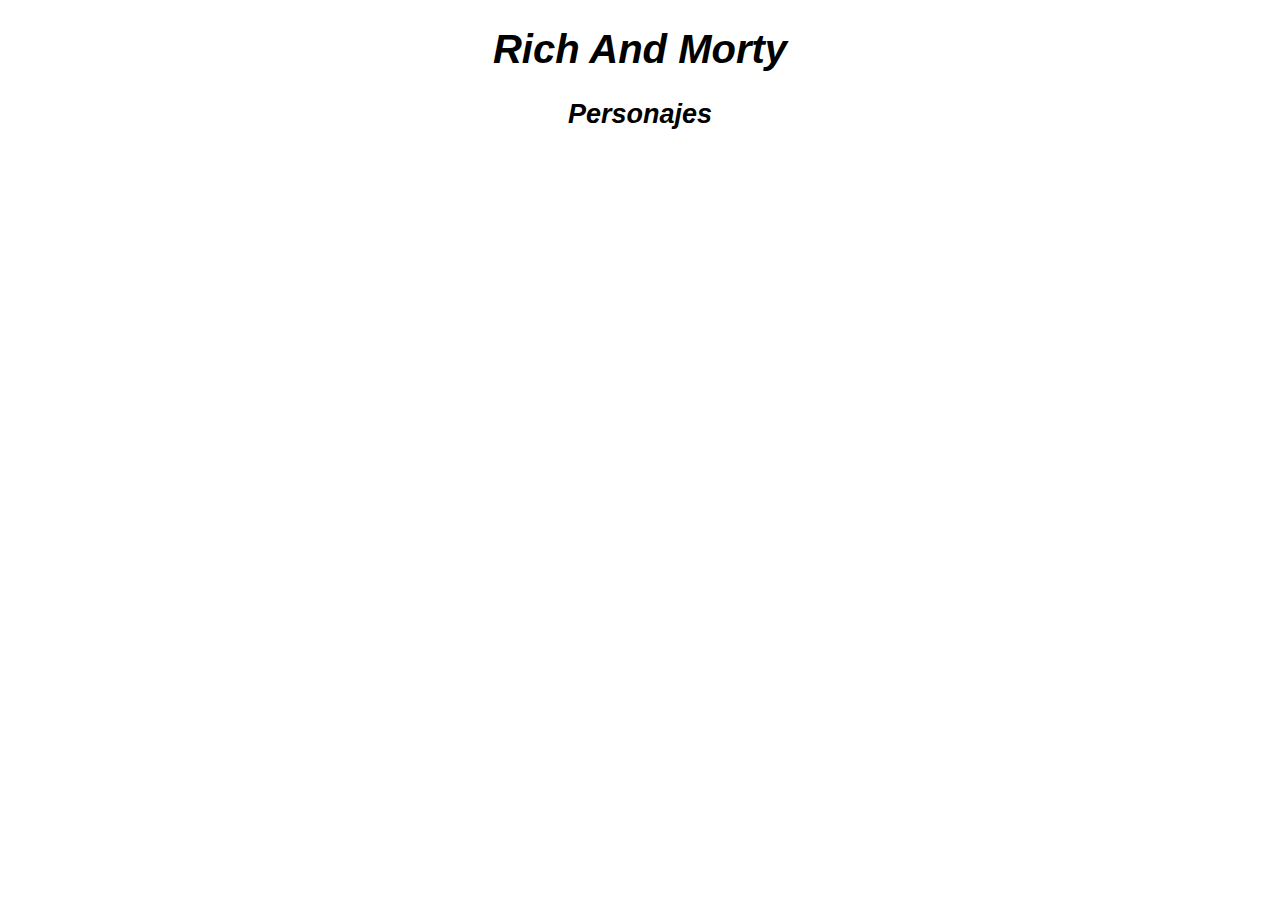
<file: index.html>
<!DOCTYPE html>
<html lang="en">

<head>
    <meta charset="UTF-8">
    <meta name="viewport" content="width=device-width, initial-scale=1.0">
    <title>Rick and Morty</title>
    <link rel="stylesheet" href="./css/styles.css">
</head>

<body>
    <header>
    </header>

    <div class="container-lg">
        <main>
            <div class="titulo">
                <h1>Rich And Morty</h1>
            </div>
            <div class="subtitulo">
                <h2>Personajes</h2>
            </div>
            <div class="container-md">
                <!-- <img src="" alt="" class="img-personaje"> -->
                <div id="poke-container"></div>
            </div>
        </main>
    </div>

    <script src="./js/rickandmorty.js"></script>

</body>

</html>
</file>
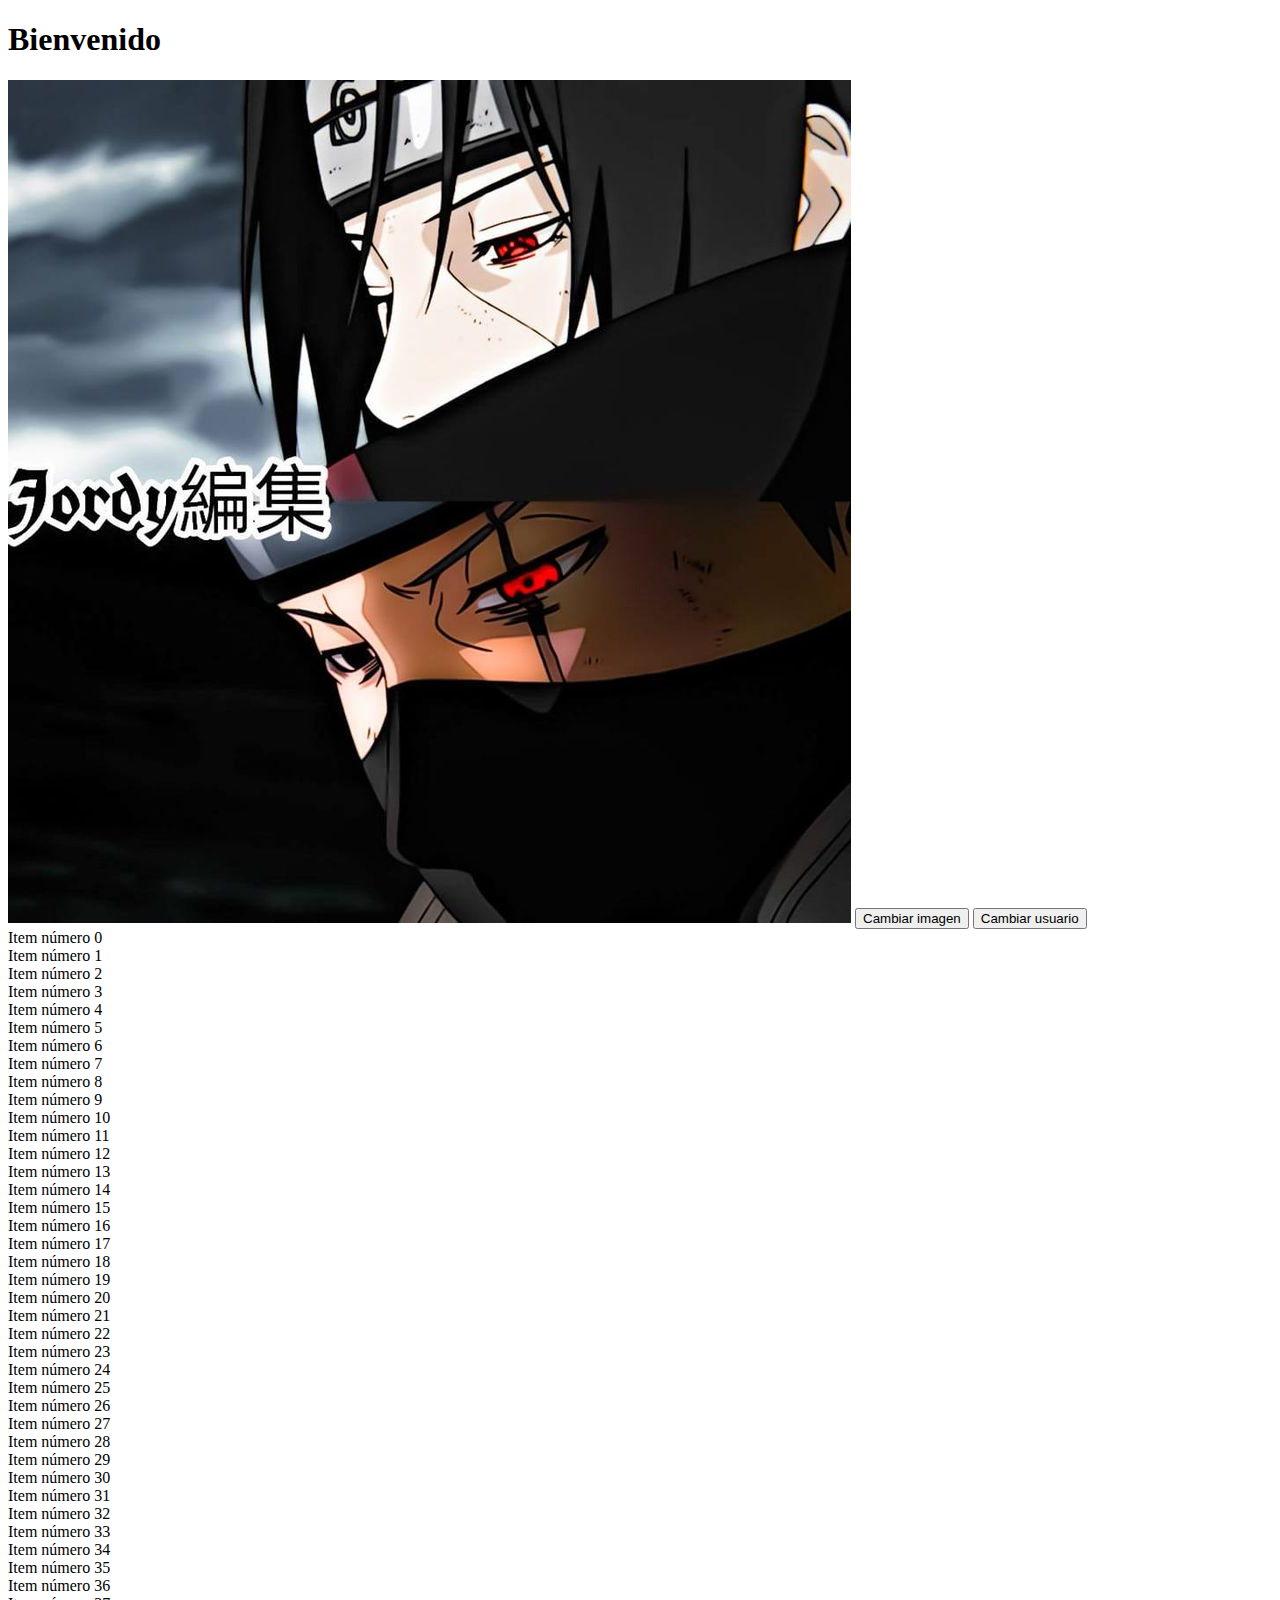
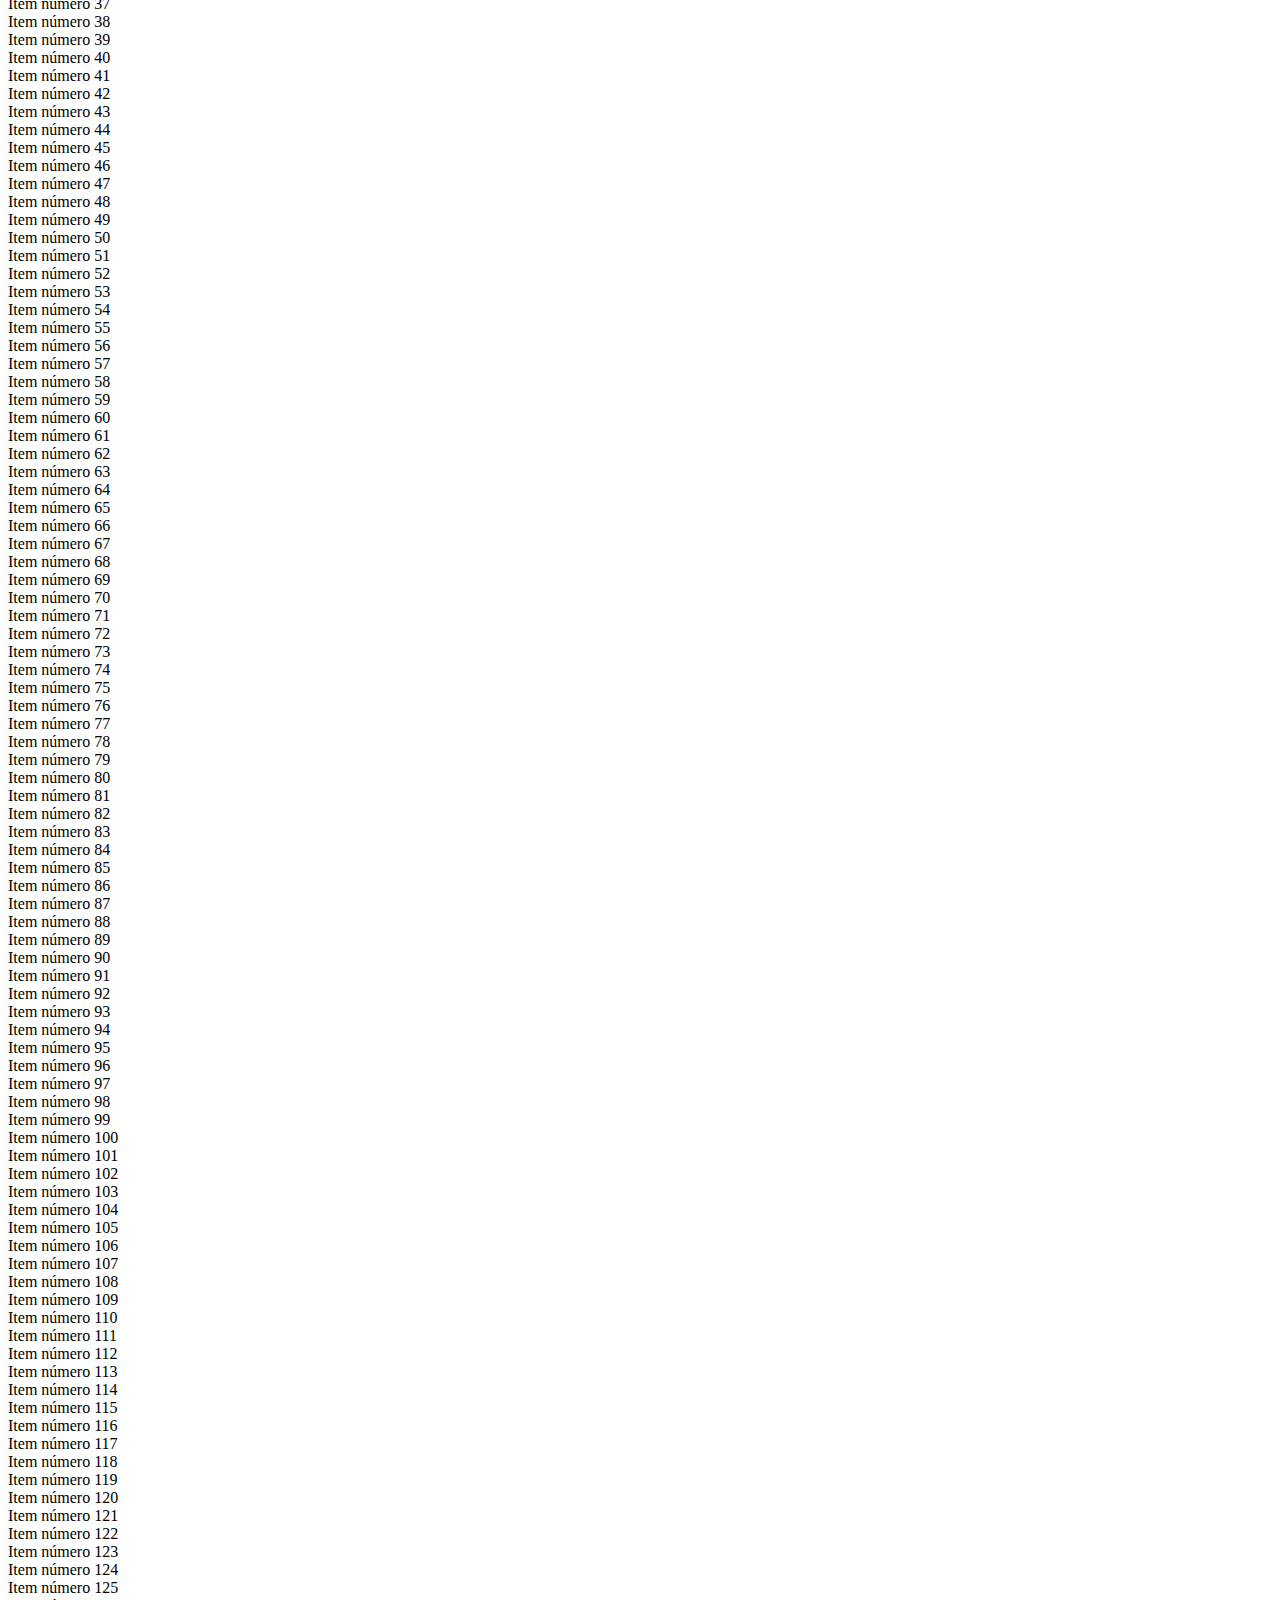
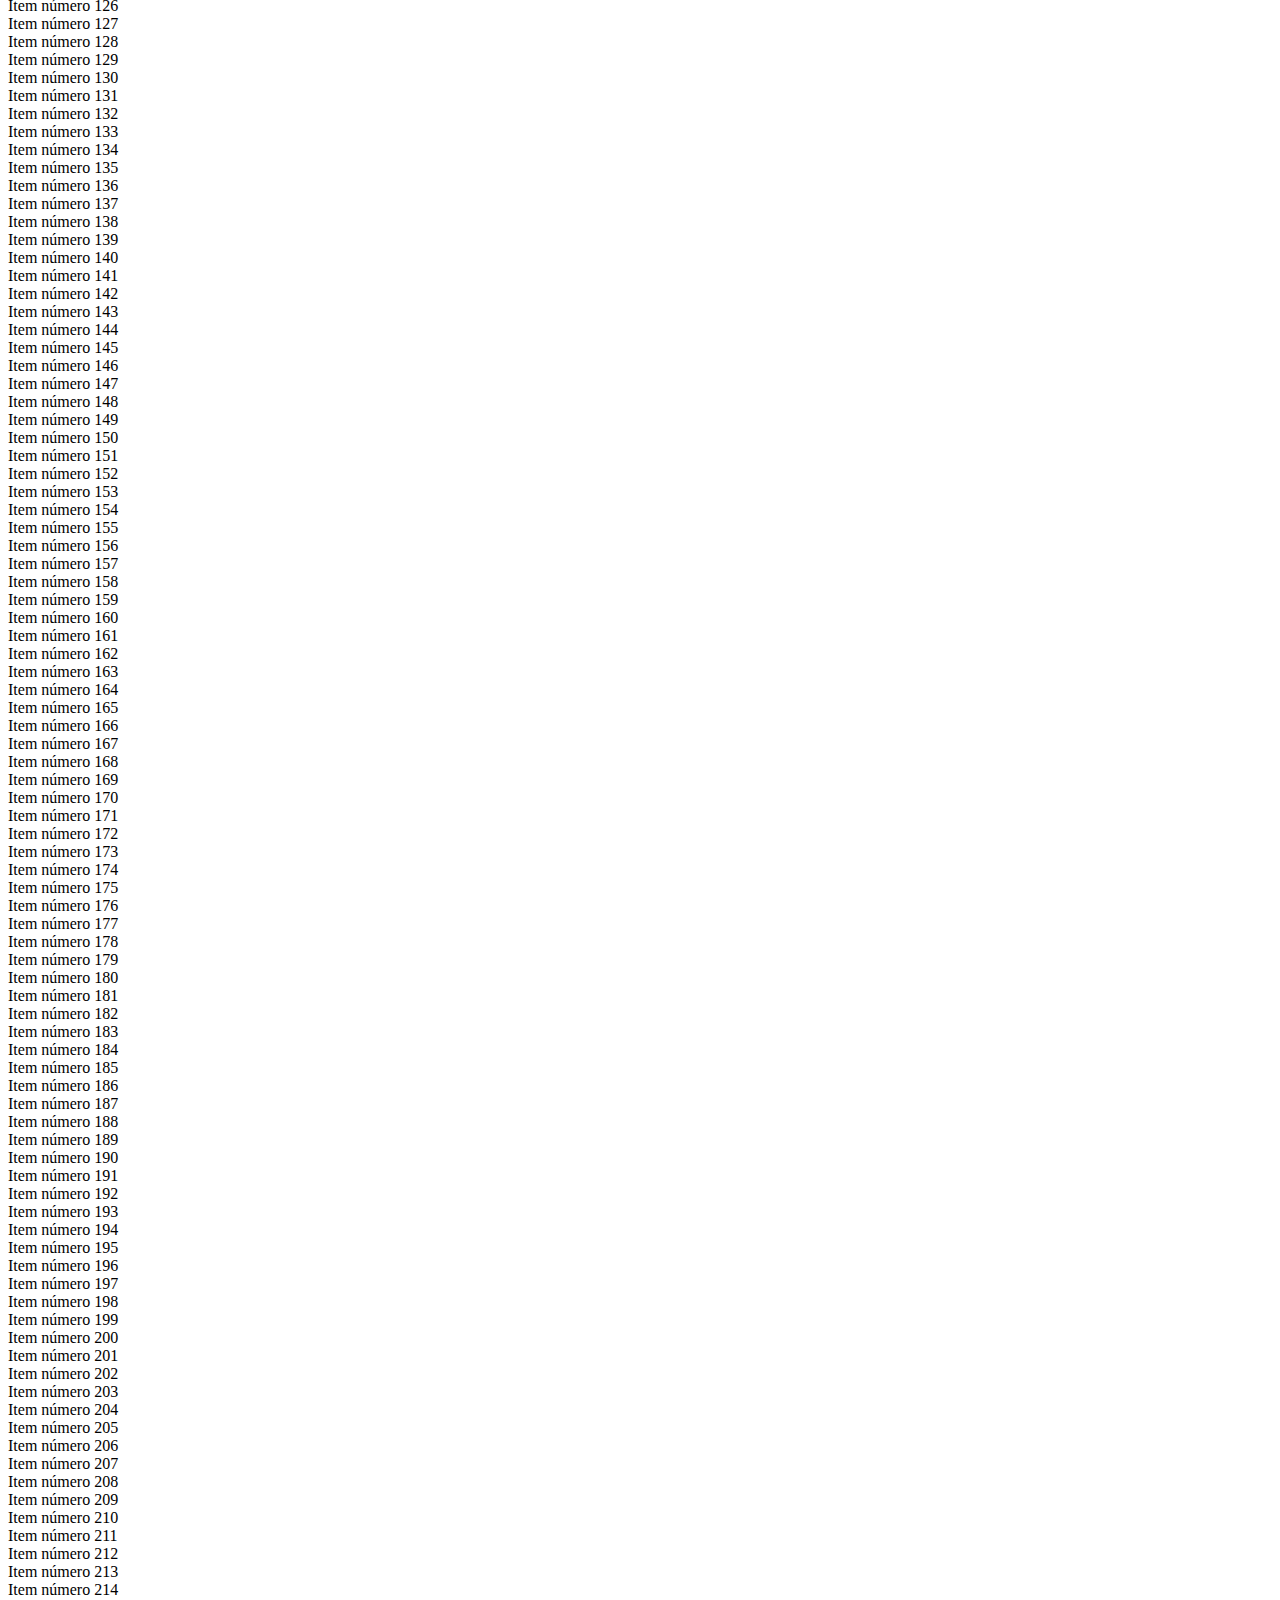
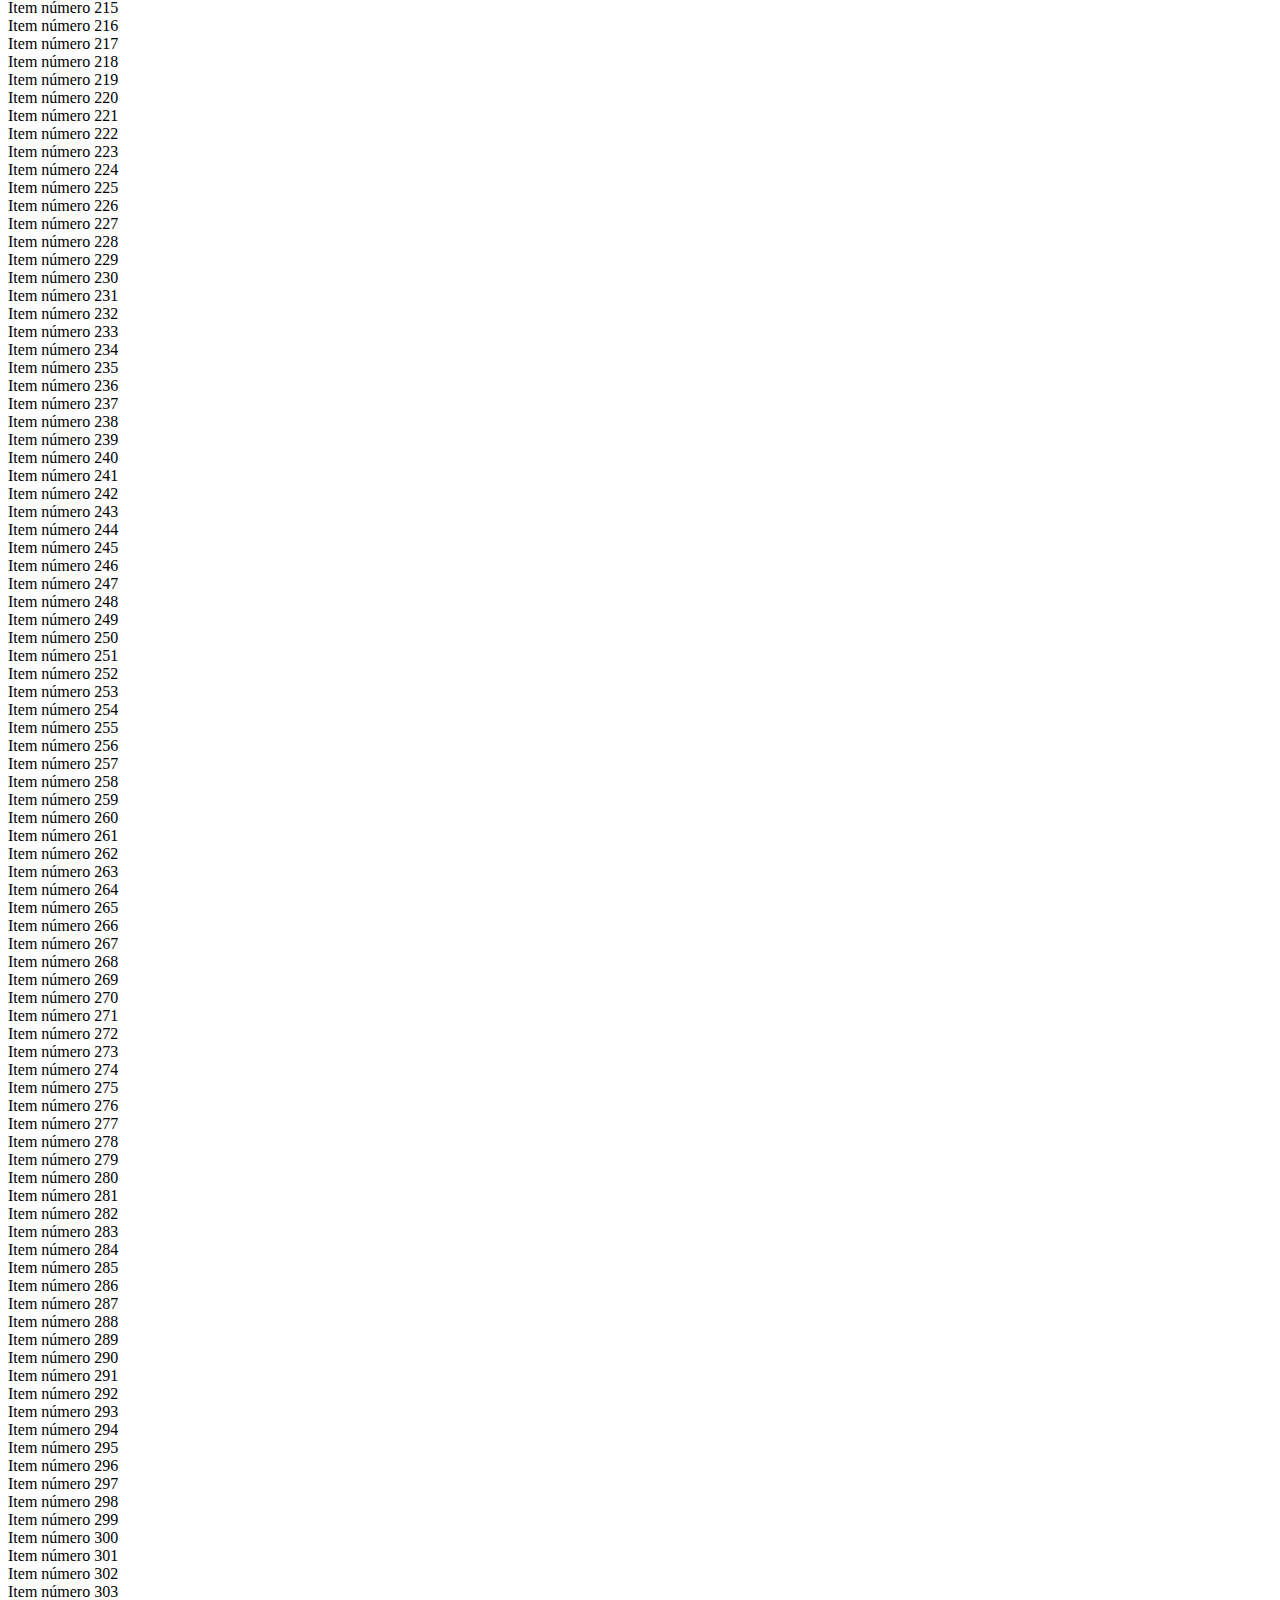
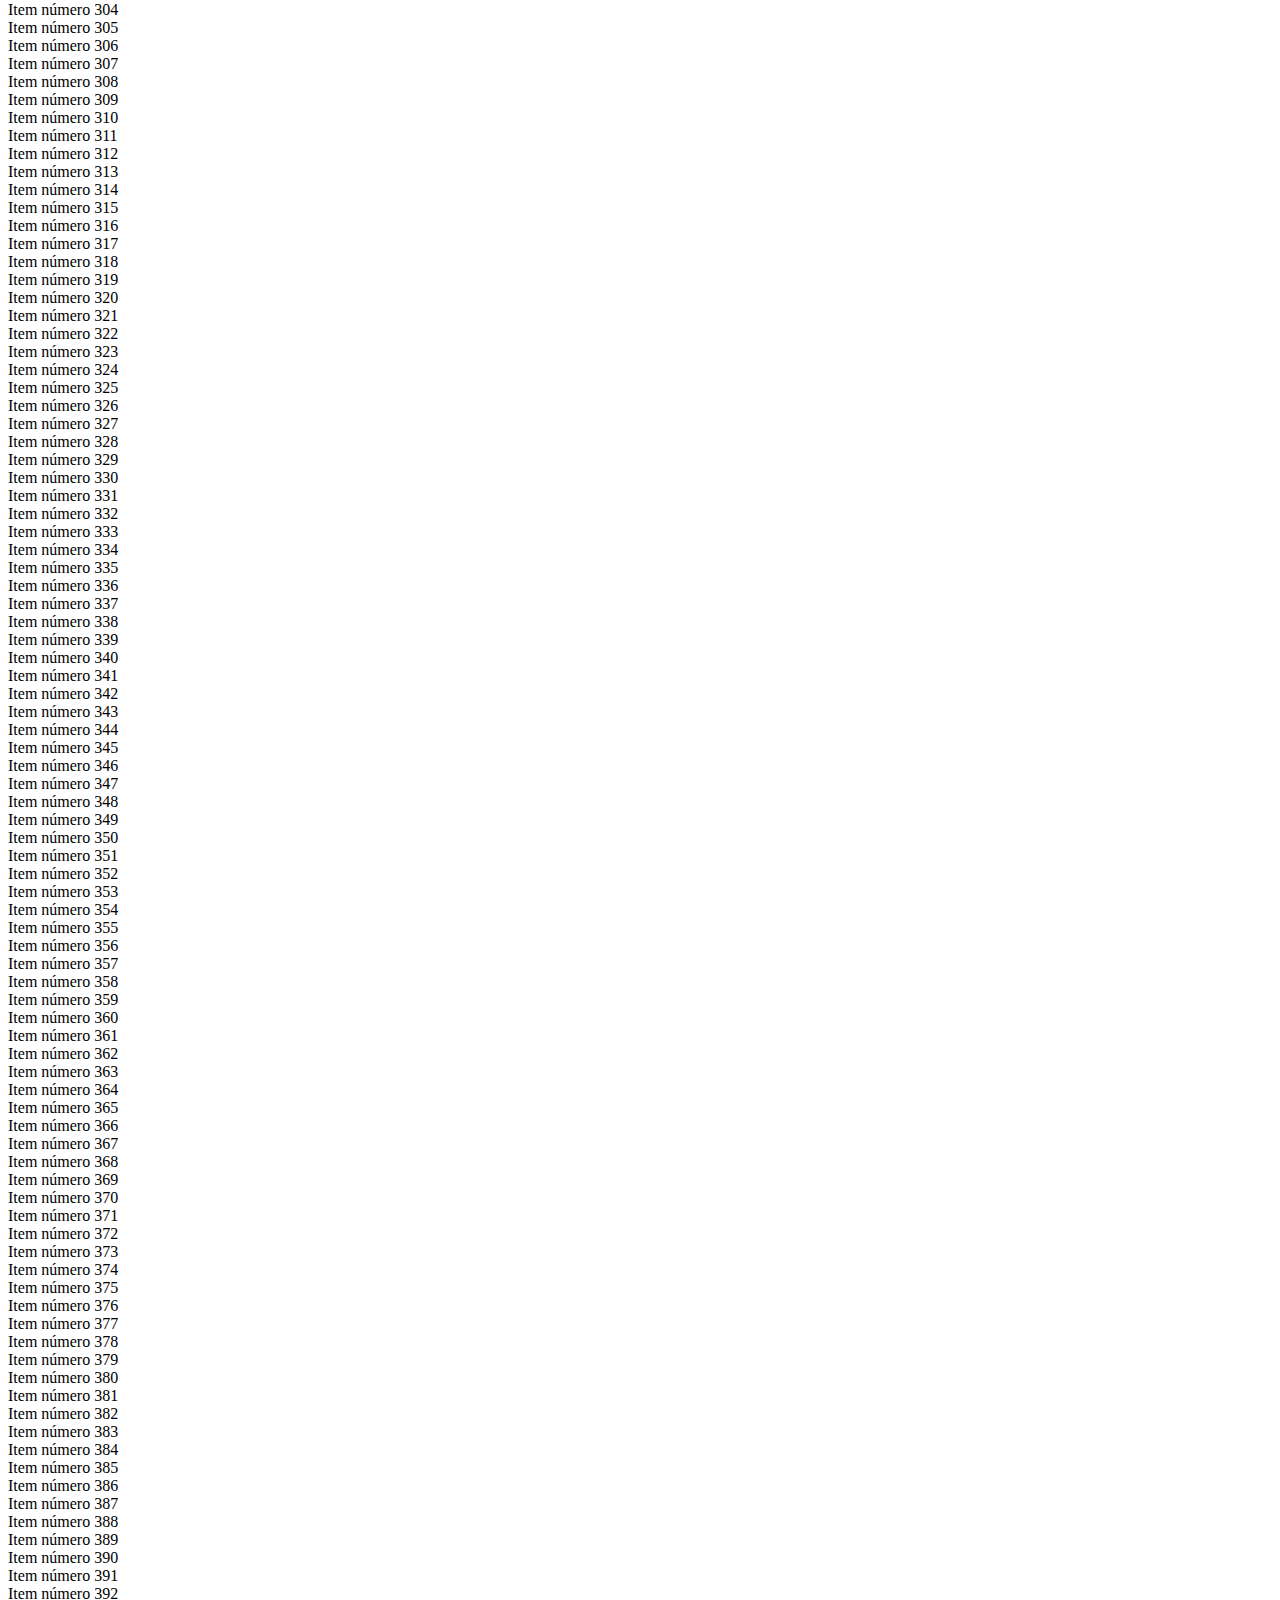
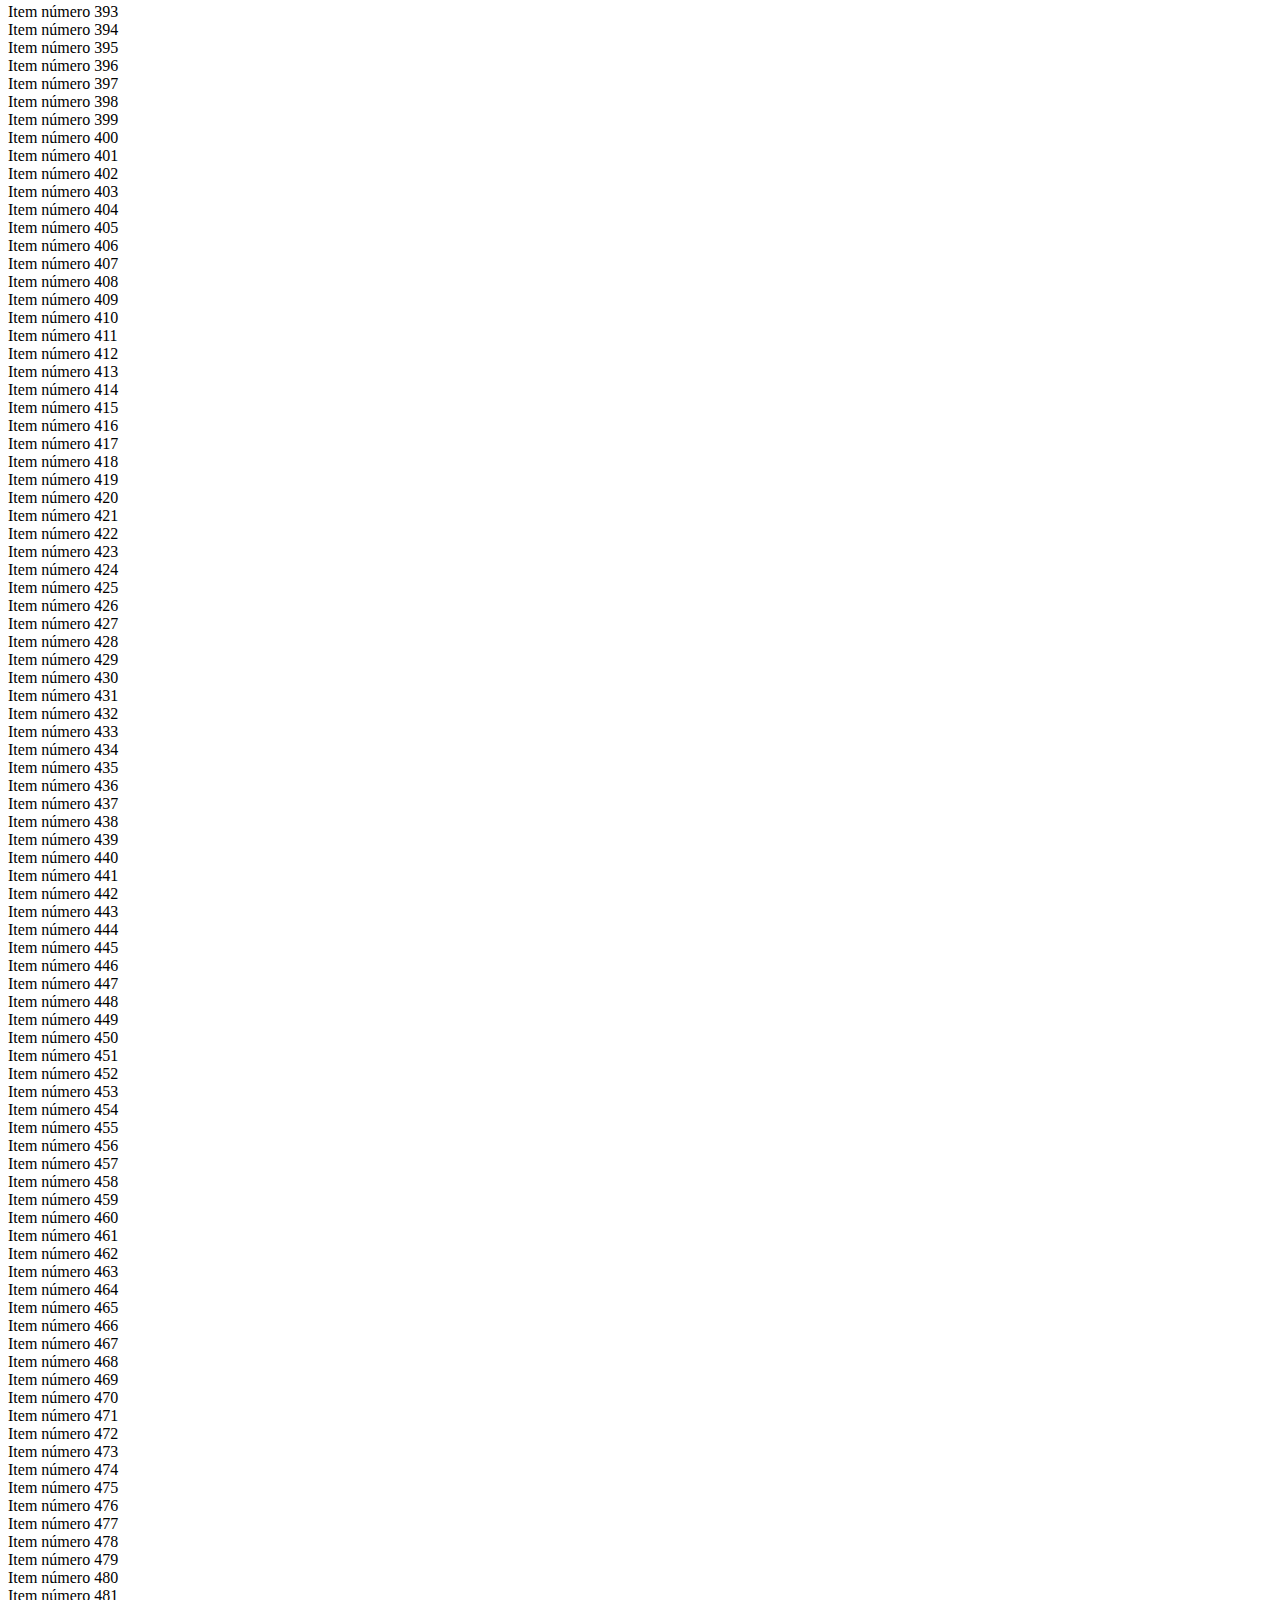
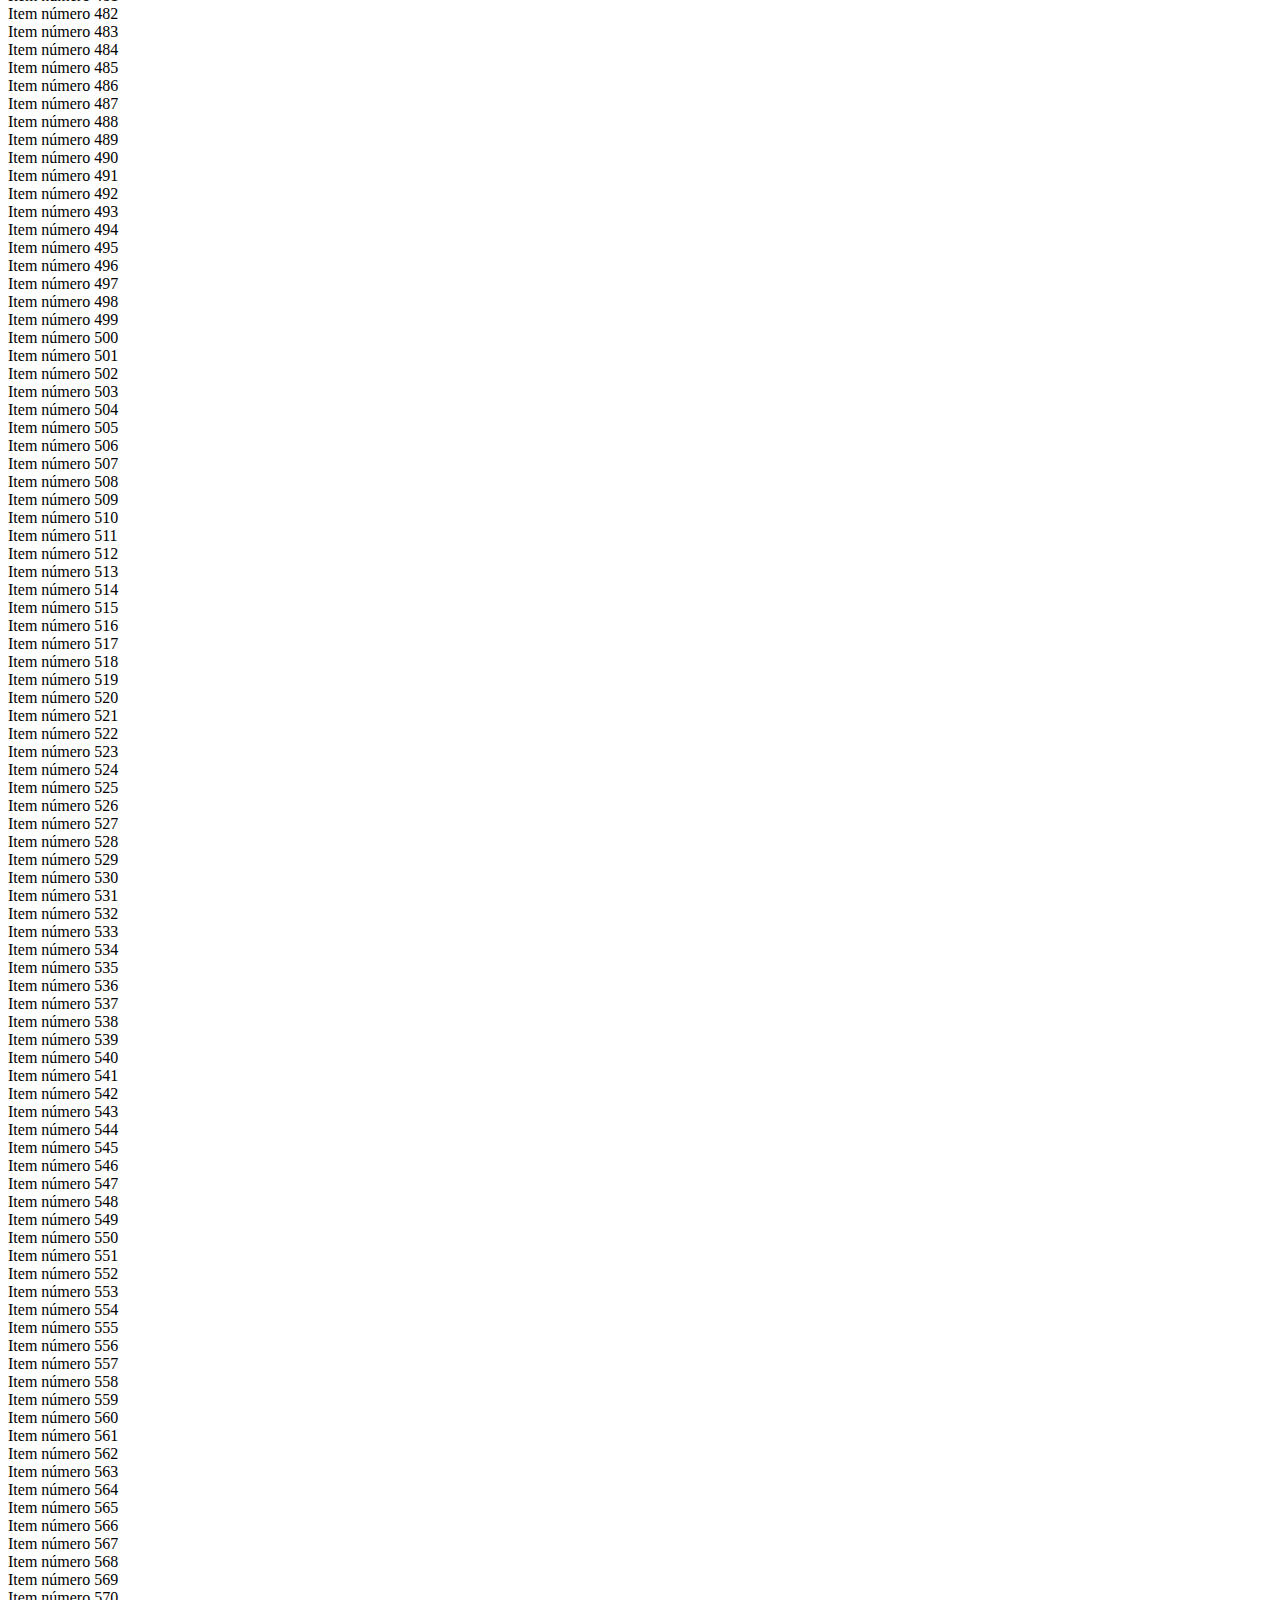
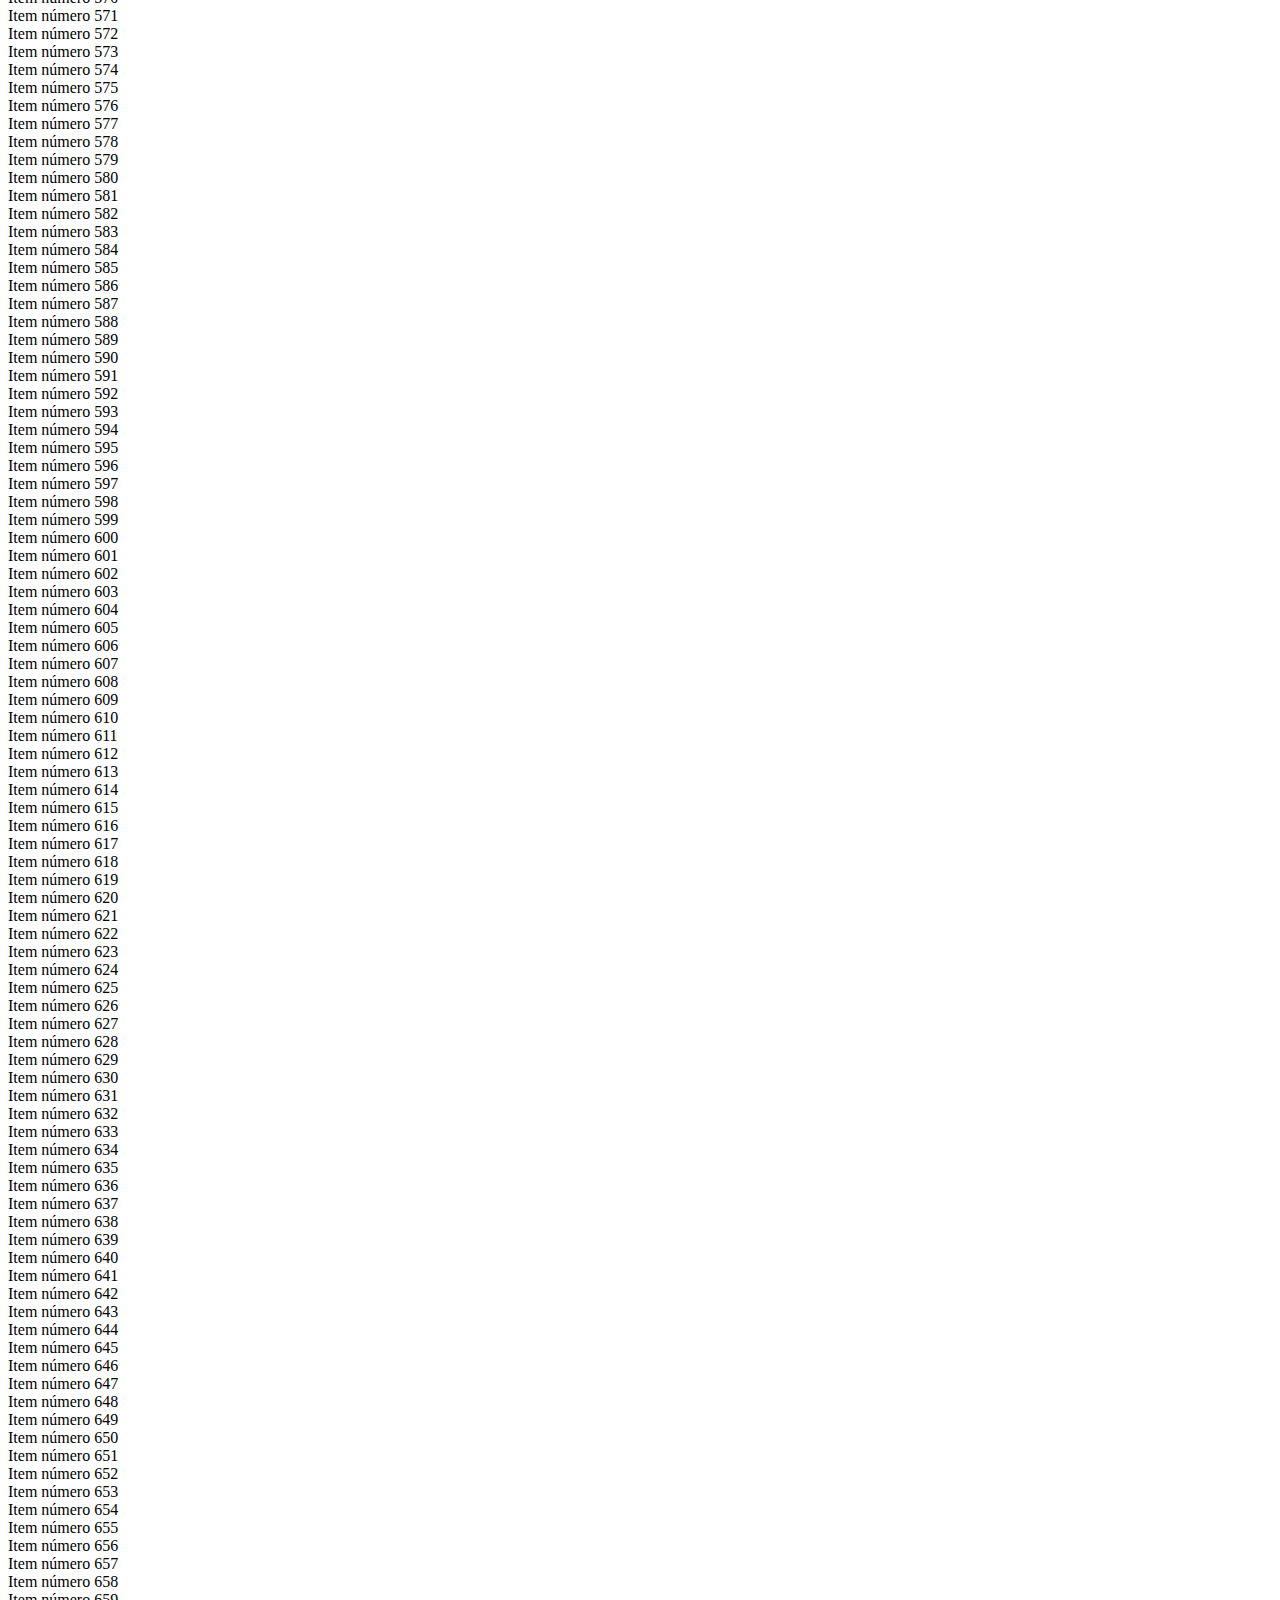
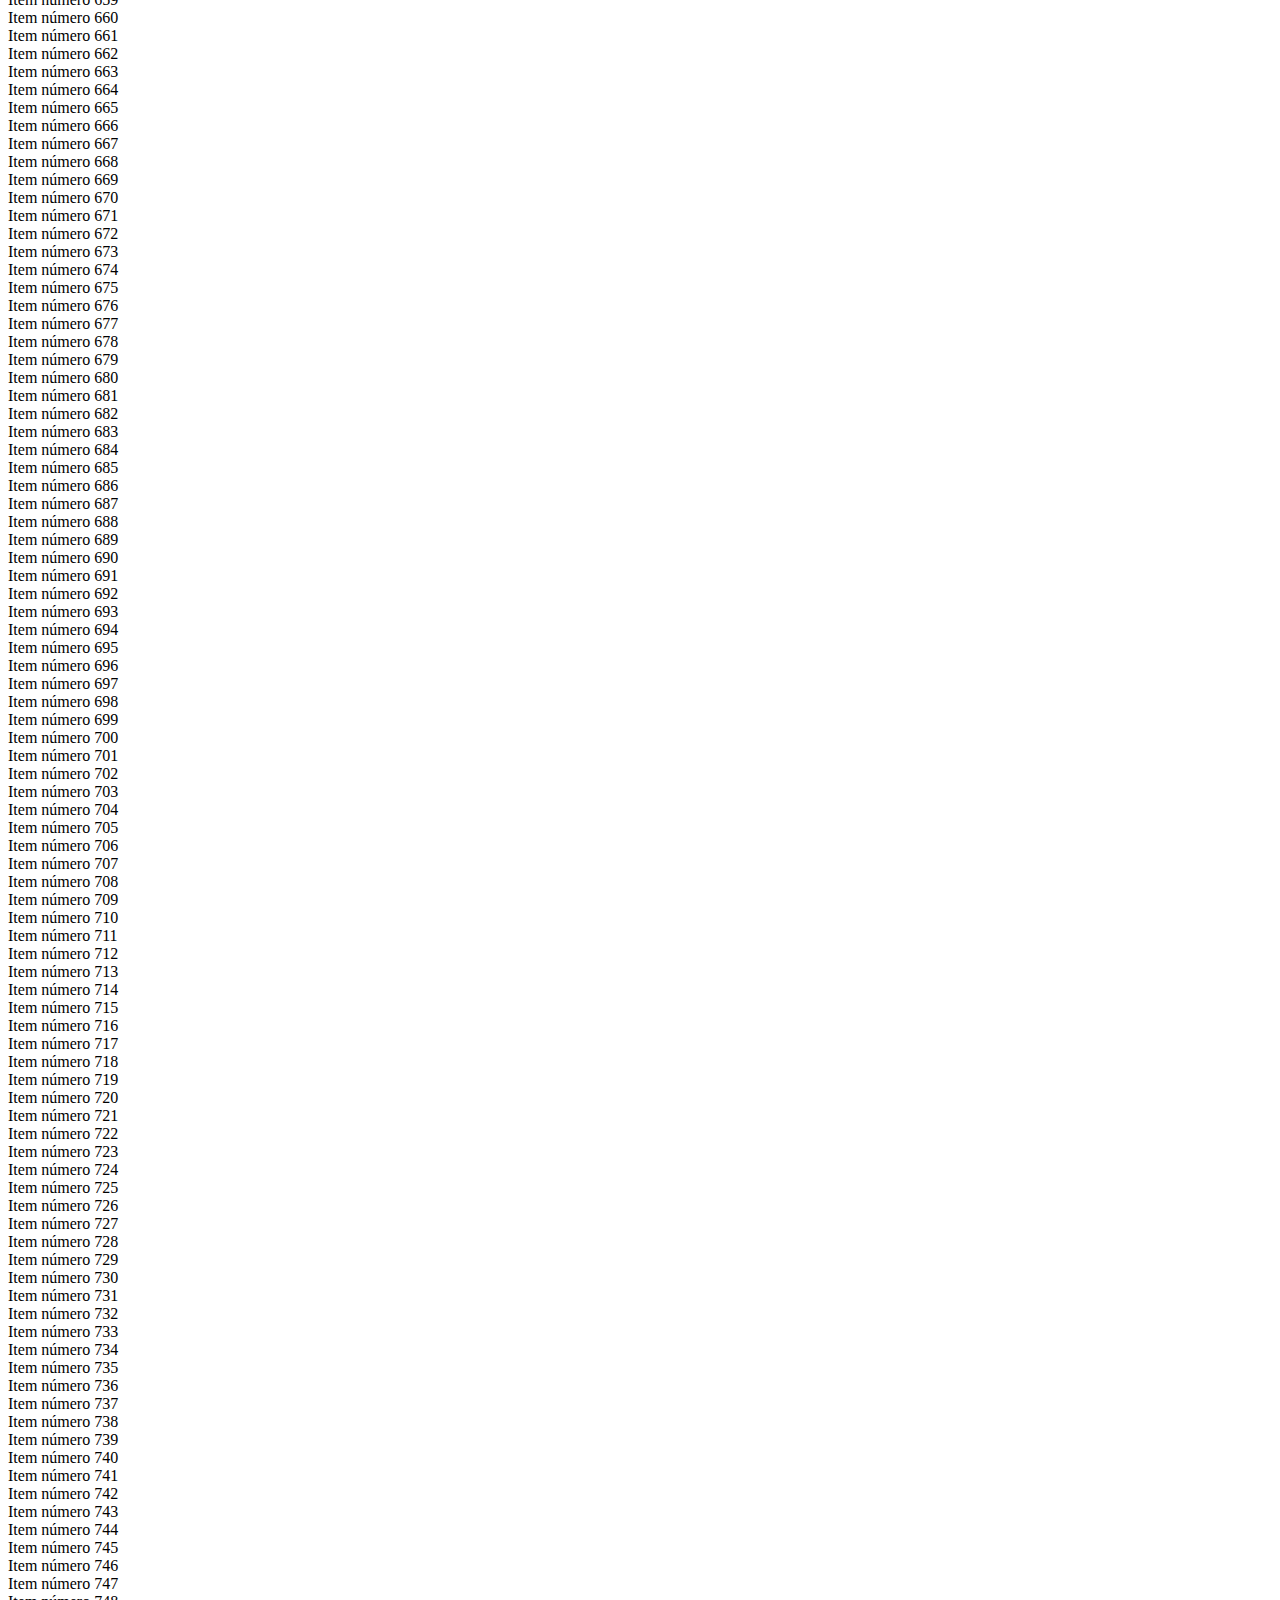
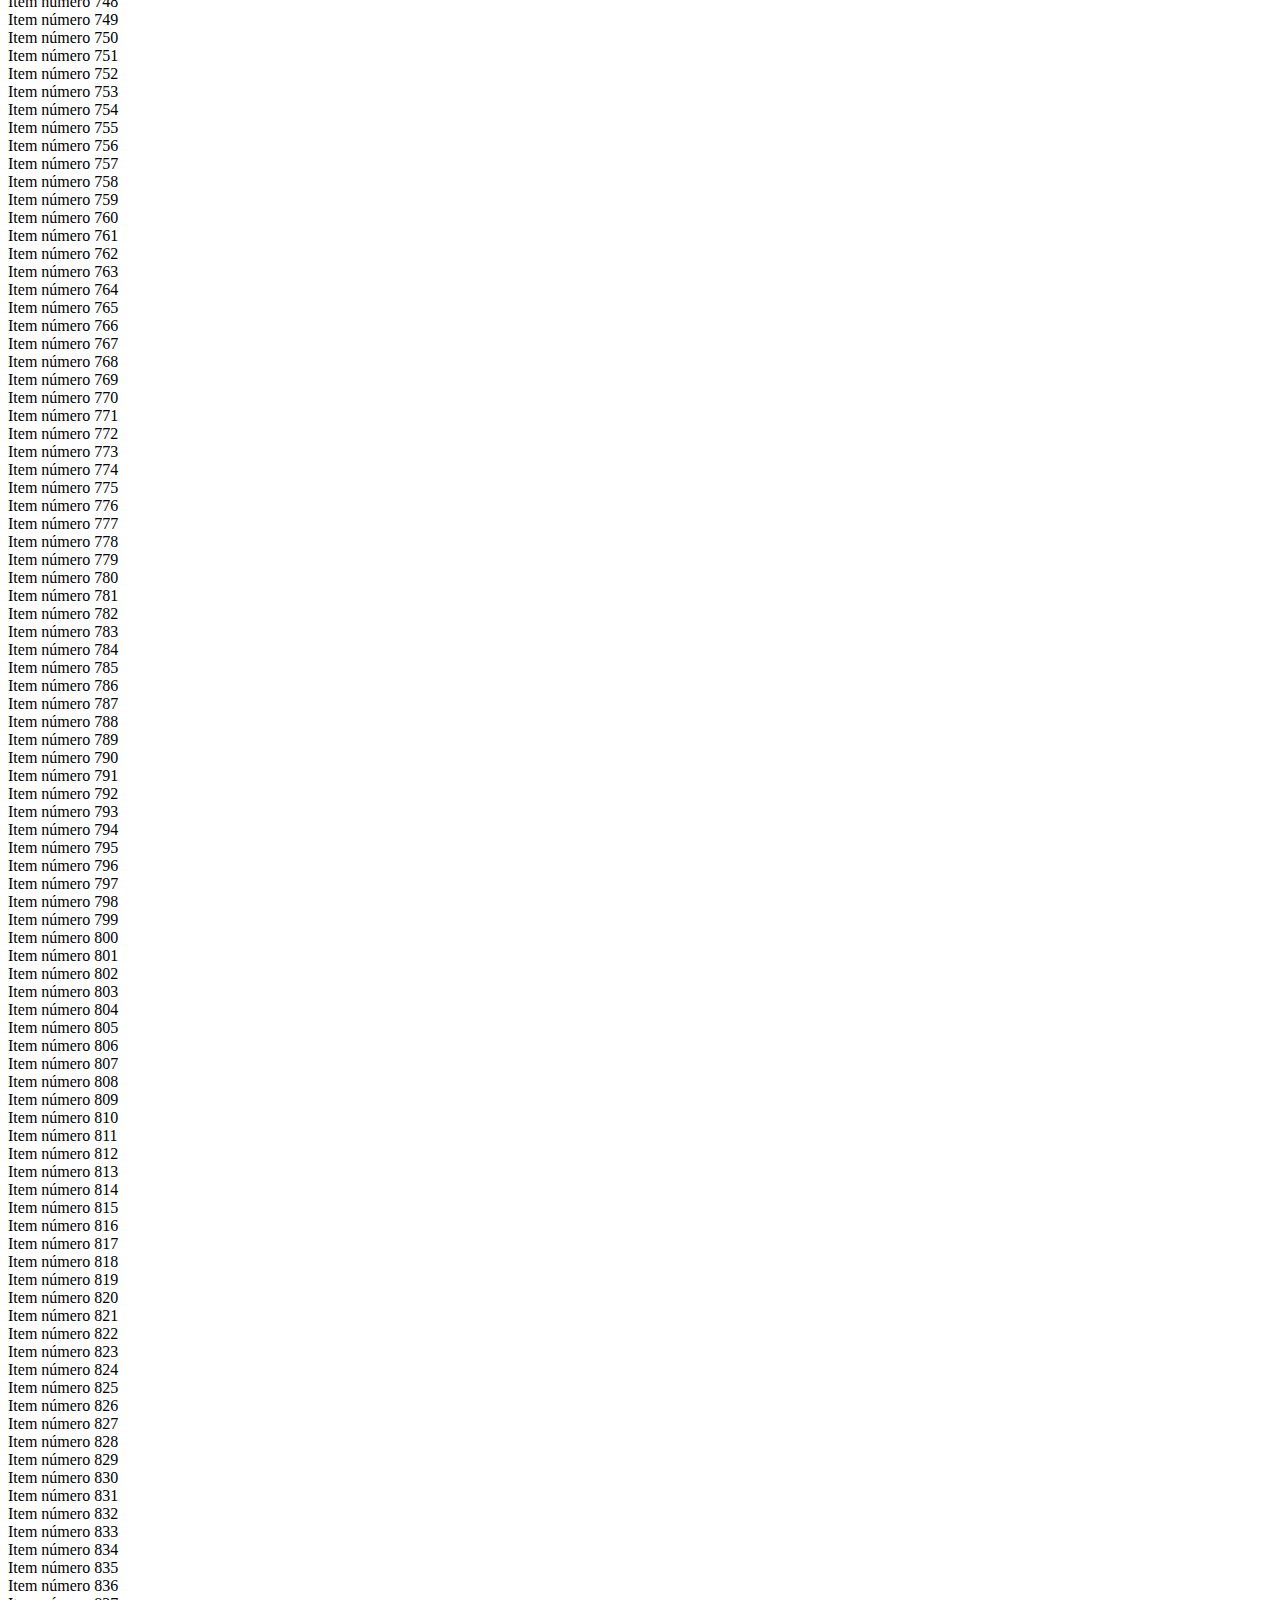
<file: practicas.html>
<!DOCTYPE html>
<html lang="es-Mx">
<head>
    <meta charset="UTF-8">
    <meta name="viewport" content="width=device-width, initial-scale=1.0">
    <title>Practicando</title>
    <link rel="stylesheet" href="./css/styles.css">
</head>
<body>
    <h1>Bienvenido</h1>
    <img src="./img/naruto-1.jpg" alt="">

    <button class="btnImg">Cambiar imagen</button>
    <button class="btnUser">Cambiar usuario</button>

    <div class="container">
        
    </div>

    <!-- <script src="./script.js"></script> -->
    <!-- <script src="./ES6.js"></script> -->
    <!-- <script src="./eventosObjetos.js"></script> -->
    <script src="./creandoElemento.js"></script>
    
</body>
</html>
</file>
<file: css/styles.css>
/* img{
    width: 500px;
}

button{
    background-color: #123c5d;
    color: #fff;
    font-size: 25px;
    border-radius: 5px;
    box-shadow: inset #eee;
} */

.titulo {
    font-family: 'Lucida Sans', 'Lucida Sans Regular', 'Lucida Grande', 'Lucida Sans Unicode', Geneva, Verdana, sans-serif;
    font-style: oblique;
    font-size: 20px !important;
    text-align: center;
}

.subtitulo {
    font-family: 'Lucida Sans', 'Lucida Sans Regular', 'Lucida Grande', 'Lucida Sans Unicode', Geneva, Verdana, sans-serif;
    font-style: oblique;
    font-size: 18px !important;
    text-align: center;

}

.container-md {
    width: 100%;
    display: flex;
    justify-content: center;
}

header {}

#poke-container {
    width: 100%;
}

/* #poke-container div {
    display: grid;
    grid-template-columns: 1fr 1fr;
    grid-gap: 10%;
     background-color: black; 
    align-items: center;
} */
/* h1{
    text-align: center;
} */

#poke-container {
    display: grid;
    /* grid-template-columns: repeat(3, 1fr); */
    grid-template-columns: repeat(auto-fill, 200px);
    /* grid-template-columns: minmax(100px, 1fr); */
    /* grid-template-columns: fit-content(40%); */
    /* grid-template-columns: minmax(100px, max-content) repeat(auto-fill, 200px) 20%; */
    /* align-items: center; */
    grid-gap: 10px;
    justify-content: center;
}

figure {
    border: 2px solid #E6E6E6;
    border-radius: 5px;
    width: 200px;
    padding: 0;
    margin: 10px auto;
}

.img-personaje {
    width: 100%;
    display: block;
    margin: auto;

}

figcaption {
    text-align: center;
    font-family: 'Lucida Sans', 'Lucida Sans Regular', 'Lucida Grande', 'Lucida Sans Unicode', Geneva, Verdana, sans-serif;
    font-style: oblique;
    font-size: 18px !important;
    text-align: center;
    margin-top: 10px;

}
</file>
